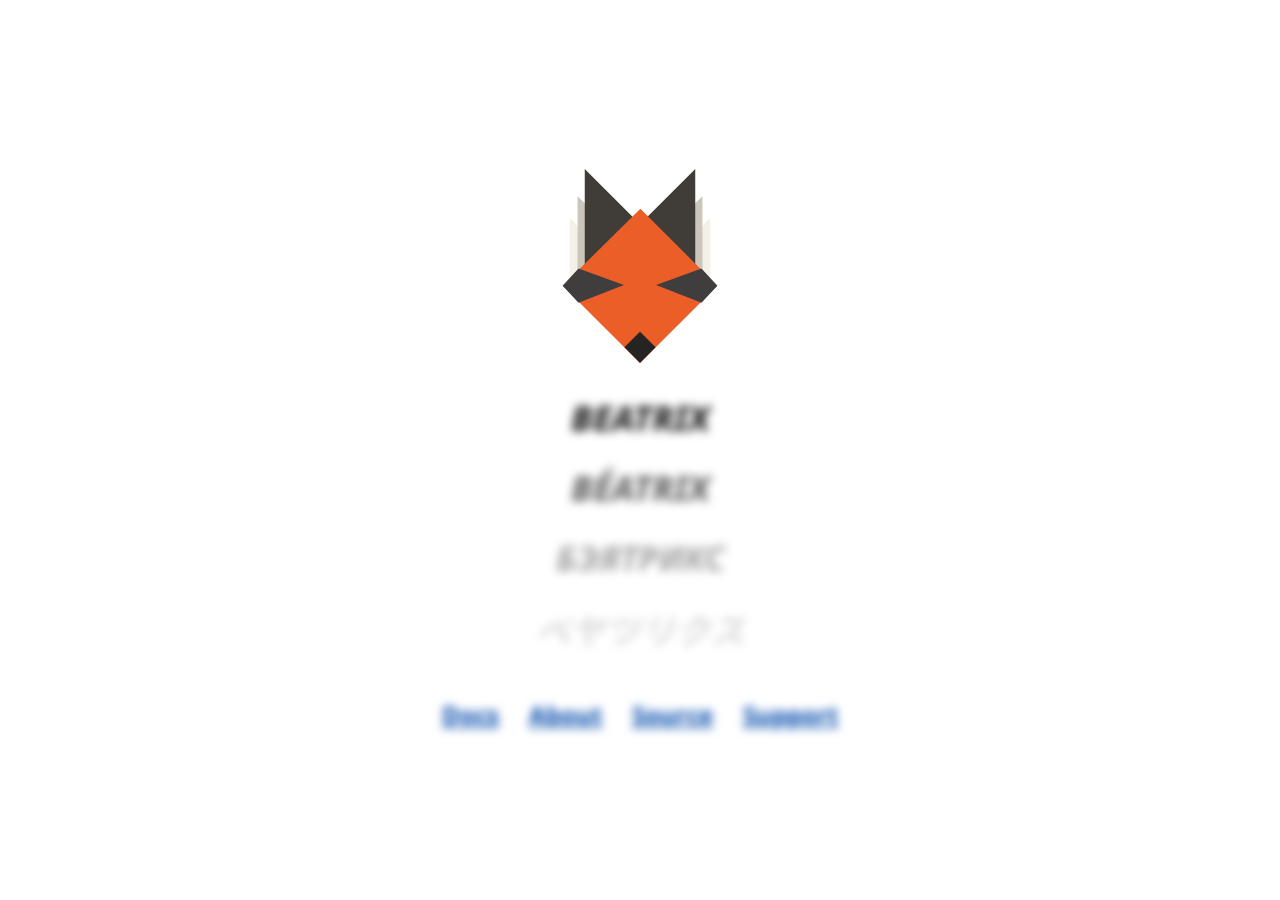
<file: site-build/index.html>
<!DOCTYPE html>
<html xmlns="http://www.w3.org/1999/xhtml" lang="" xml:lang="" >

<head>
  <link rel="preconnect" href="https://fonts.googleapis.com">
  <link rel="preconnect" href="https://fonts.gstatic.com" crossorigin>
  <link
    href="https://fonts.googleapis.com/css2?family=Noto+Sans+JP:wght@100..900&family=Noto+Sans:ital,wght@0,100..900;1,100..900&display=swap"
    rel="stylesheet">

  <meta charset="utf-8" />
  <meta name="generator" content="pandoc" />
  <meta name="viewport" content="width=device-width, initial-scale=1.0, user-scalable=yes" />
    <meta name="author" content="BEATRIX Maintainers" />
          <title>BEATRIX Project</title>
    <link rel="stylesheet" href="front-page.css" />
    <link rel="stylesheet" href="styles.css" />
      </head>

<body>
    <div id="main-contents">
    <p><img src="beatrix-logo-test.svg" width="200" /></p>
    <h1 id="beatrix">BEATRIX</h1>
    <h1 id="béatrix">BÉATRIX</h1>
    <h1 id="бэятрикс">БЭЯТРИКС</h1>
    <h1 id="ベヤツリクス">ベヤツリクス</h1>
    <div id="frontpage-links">
    <h2 id="docs"><a href="index.html">Docs</a></h2>
    <h2 id="about"><a href="index.html">About</a></h2>
    <h2 id="source"><a href="index.html">Source</a></h2>
    <h2 id="support"><a href="index.html">Support</a></h2>
    </div>
  </div>
  </body>

</html>
</file>
<file: site-build/front-page.css>
body {
    height: 100vh;
    margin: 0;
    display: flex;
    align-items: center;
    justify-content: center;
}

#main-contents {
    margin: auto;
    text-align: center;
}

#frontpage-links {
    display: flex;
    flex-direction: row;
    flex-wrap: nowrap;
    align-items: center;
    justify-content: space-between;
    gap: 30px;
}

#frontpage-links>h2 {
    animation: unfrost 400ms ease-out 800ms 1 normal forwards;
    filter: blur(5px);
}

#frontpage-links>h2:nth-child(1) {
    animation-delay: 800ms;
}

#frontpage-links>h2:nth-child(2) {
    animation-delay: 1000ms;
}

#frontpage-links>h2:nth-child(3) {
    animation-delay: 1200ms;
}

#frontpage-links>h2:nth-child(4) {
    animation-delay: 1400ms;
}

h1 {
    font-size: 26pt;
    font-weight: 800;
    font-style: italic;
    animation: unfrost 400ms ease-out 0ms 1 normal forwards;
    filter: blur(5px);
}

h1:nth-of-type(1) {
    color: #222222;
    animation-delay: 0ms;
}

h1:nth-of-type(2) {
    color: #666666;
    animation-delay: 200ms;
}

h1:nth-of-type(3) {
    color: #AAAAAA;
    animation-delay: 400ms;
}

h1:nth-of-type(4) {
    color: #DDDDDD;
    animation-delay: 600ms;
}

@keyframes unfrost {
    from {
        filter: blur(5px)
    }

    to {
        filter: blur(0px)
    }
}
</file>
<file: site-build/styles.css>
@import "constants.css";
</file>
